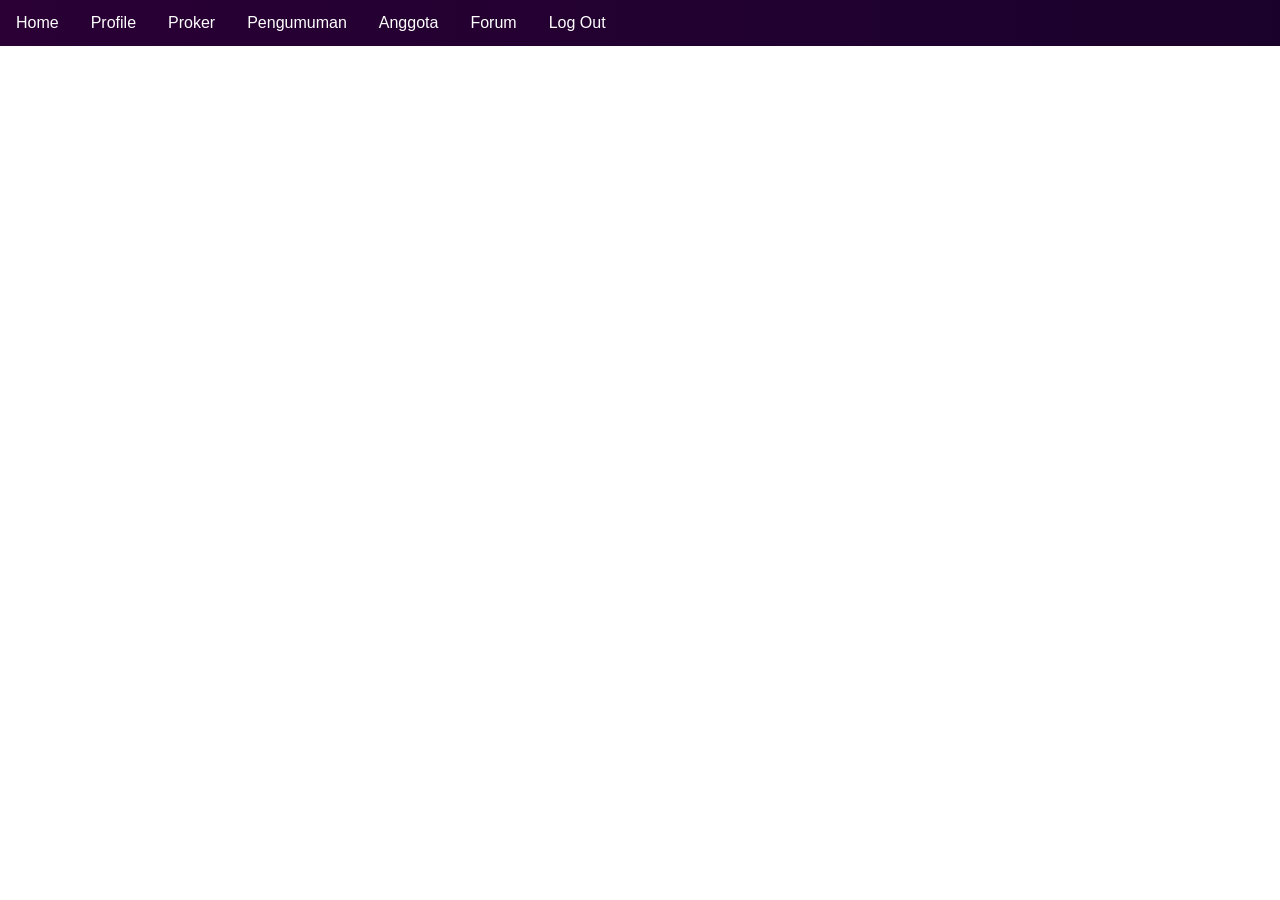
<file: navbar.html>
<!DOCTYPE html>
<html lang="id">

<head>
    <meta charset="UTF-8">
    <meta name="viewport" content="width=device-width, initial-scale=1.0">
    <title>AZOZING</title>
    <style>
        body {
            margin: 0;
            font-family: Arial, sans-serif;
        }

        .navbar {
            z-index: 9999;
            width: 100%;
            background: linear-gradient(270deg, #00031a, #23002d, #00031c, #2a0035);
    background-size: 800% 800%;
    animation: Gradient 45s ease infinite;
  
            overflow: hidden;
            position: fixed;
            top: 0;
            left: 0;
            /* Menambahkan positioning relatif untuk navbar */
        }
        @keyframes Gradient {
    0% {
      background-position: 0% 50%;
    }
    50% {
      background-position: 100% 50%;
    }
    100% {
      background-position: 0% 50%;
    }
}

.navbar a {
    float: left;
    display: block;
    color: white;
    text-align: center;
    padding: 14px 16px;
    text-decoration: none;
    transition: background-color 0.3s ease, color 0.3s ease, backdrop-filter 0.3s ease; /* Menambahkan transisi untuk animasi */
}

.navbar a:hover {
    background-color: #ddddddd3;
    color: black;
    backdrop-filter: blur(10px); /* Efek blur untuk glass effect */
}

        .hamburger {
            display: none;
            float: right;
            cursor: pointer;
        }

        .hamburger div {
            width: 25px;
            height: 3px;
            background-color: white;
            margin: 5px;
        }

        #user-info {
            position: absolute;
            /* Posisi absolut relatif terhadap navbar */
            padding: 14px 16px;
            /* Padding yang sama dengan link lain untuk konsistensi */
            color: blue;
            /* Warna teks biru */
            font-weight: bold;
            /* Membuat teks lebih tebal */
        }

        @media screen and (max-width: 600px) {
            .navbar a {
                display: none;
            }

            .hamburger {
                display: block;
            }
        }
    </style>
    </script>
</head>

<body>
    <div class="navbar">
        <a href="main.html">Home</a>
        <a href="profile_page.html">Profile</a>
        <a href="programKerja.html">Proker</a>
        <a href="halamanPengumuman.html">Pengumuman</a>
        <a href="pengelolaanAnggota.html">Anggota</a>
        <a href="forumPage.html">Forum</a>
        <a href="logout.html" id="logout">Log Out</a>

        <div class="hamburger">
            <div></div>
            <div></div>
            <div></div>
        </div>
    </div>

    <script>
        // Listener untuk perubahan status autentikasi

        document.querySelector('.hamburger').addEventListener('click', function () {
            var links = document.querySelectorAll('.navbar a');
            for (var i = 0; i < links.length; i++) {
                if (links[i].style.display === 'block') {
                    links[i].style.display = 'none';
                } else {
                    links[i].style.display = 'block';
                }
            }
        });

    </script>

</body>

</html>
</html>
</html>
</file>
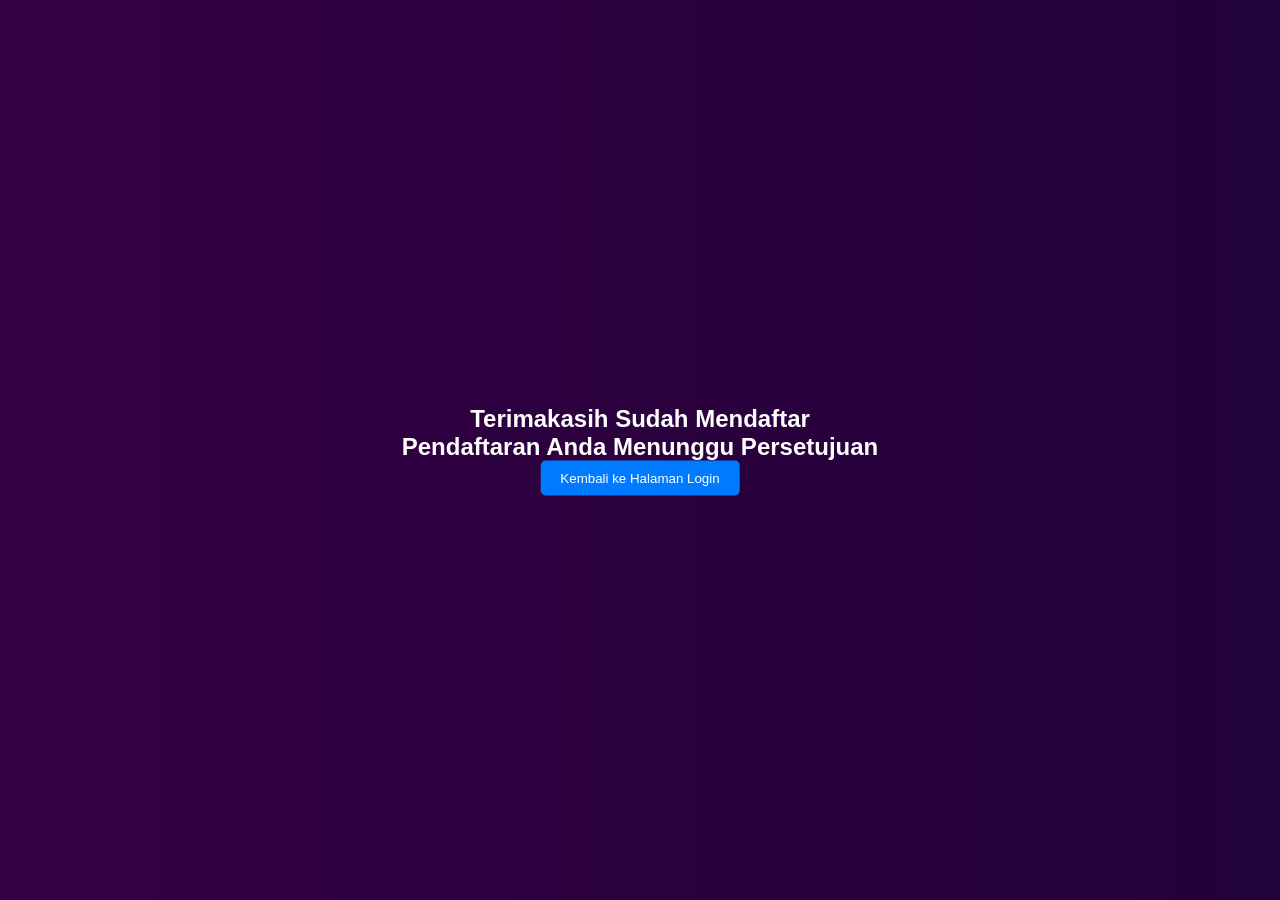
<file: pending.html>
<!DOCTYPE html>
<html lang="id">
<head>
    <meta charset="UTF-8">
    <meta name="viewport" content="width=device-width, initial-scale=1.0">
    <title>Status Pendaftaran</title>
    <link rel="stylesheet" href="css/pending.css"> <!-- Sesuaikan path jika diperlukan -->
</head>
<body>
    <div class="message-box">
        <div class="centered-text">
            <h1>Terimakasih Sudah Mendaftar</h1>
            <h1>Pendaftaran Anda Menunggu Persetujuan</h1>
            <button id="backButton" onclick="window.location.href='LoginPage.html';">Kembali ke Halaman Login</button>
        </div>
    </div>
</body>
</html>
</file>
<file: css/pending.css>
body {
    font-family: Arial, sans-serif;
    background: linear-gradient(270deg, #000528, #350043, #000528, #350043);
    background-size: 800% 800%;
    animation: Gradient 45s ease infinite;
    color: white; /* Menetapkan warna teks menjadi putih */
}

@keyframes Gradient {
    0% {
      background-position: 0% 50%;
    }
    50% {
      background-position: 100% 50%;
    }
    100% {
      background-position: 0% 50%;
    }
}

.centered-text {
    position: absolute;
    top: 50%;
    left: 50%;
    transform: translate(-50%, -50%);
    text-align: center;
}

h1 {
    color: white;
    font-size: 24px;
    font-weight: bold;
    margin: 0; /* Menghilangkan margin default untuk menghindari jarak ekstra */
}

button {
    background-color: #007BFF; /* Warna latar belakang biru cerah */
    color: white; /* Warna teks putih */
    border: none; /* Tidak ada border */
    padding: 10px 20px; /* Padding untuk membuat tombol lebih besar */
    border-radius: 5px; /* Membulatkan sudut tombol */
    cursor: pointer; /* Mengubah cursor menjadi pointer saat mouse berada di atas tombol */
    transition: background-color 0.3s ease; /* Transisi untuk efek hover */
}

button:hover {
    background-color: #0056b3; /* Warna latar belakang lebih gelap saat di-hover */
}
</file>
